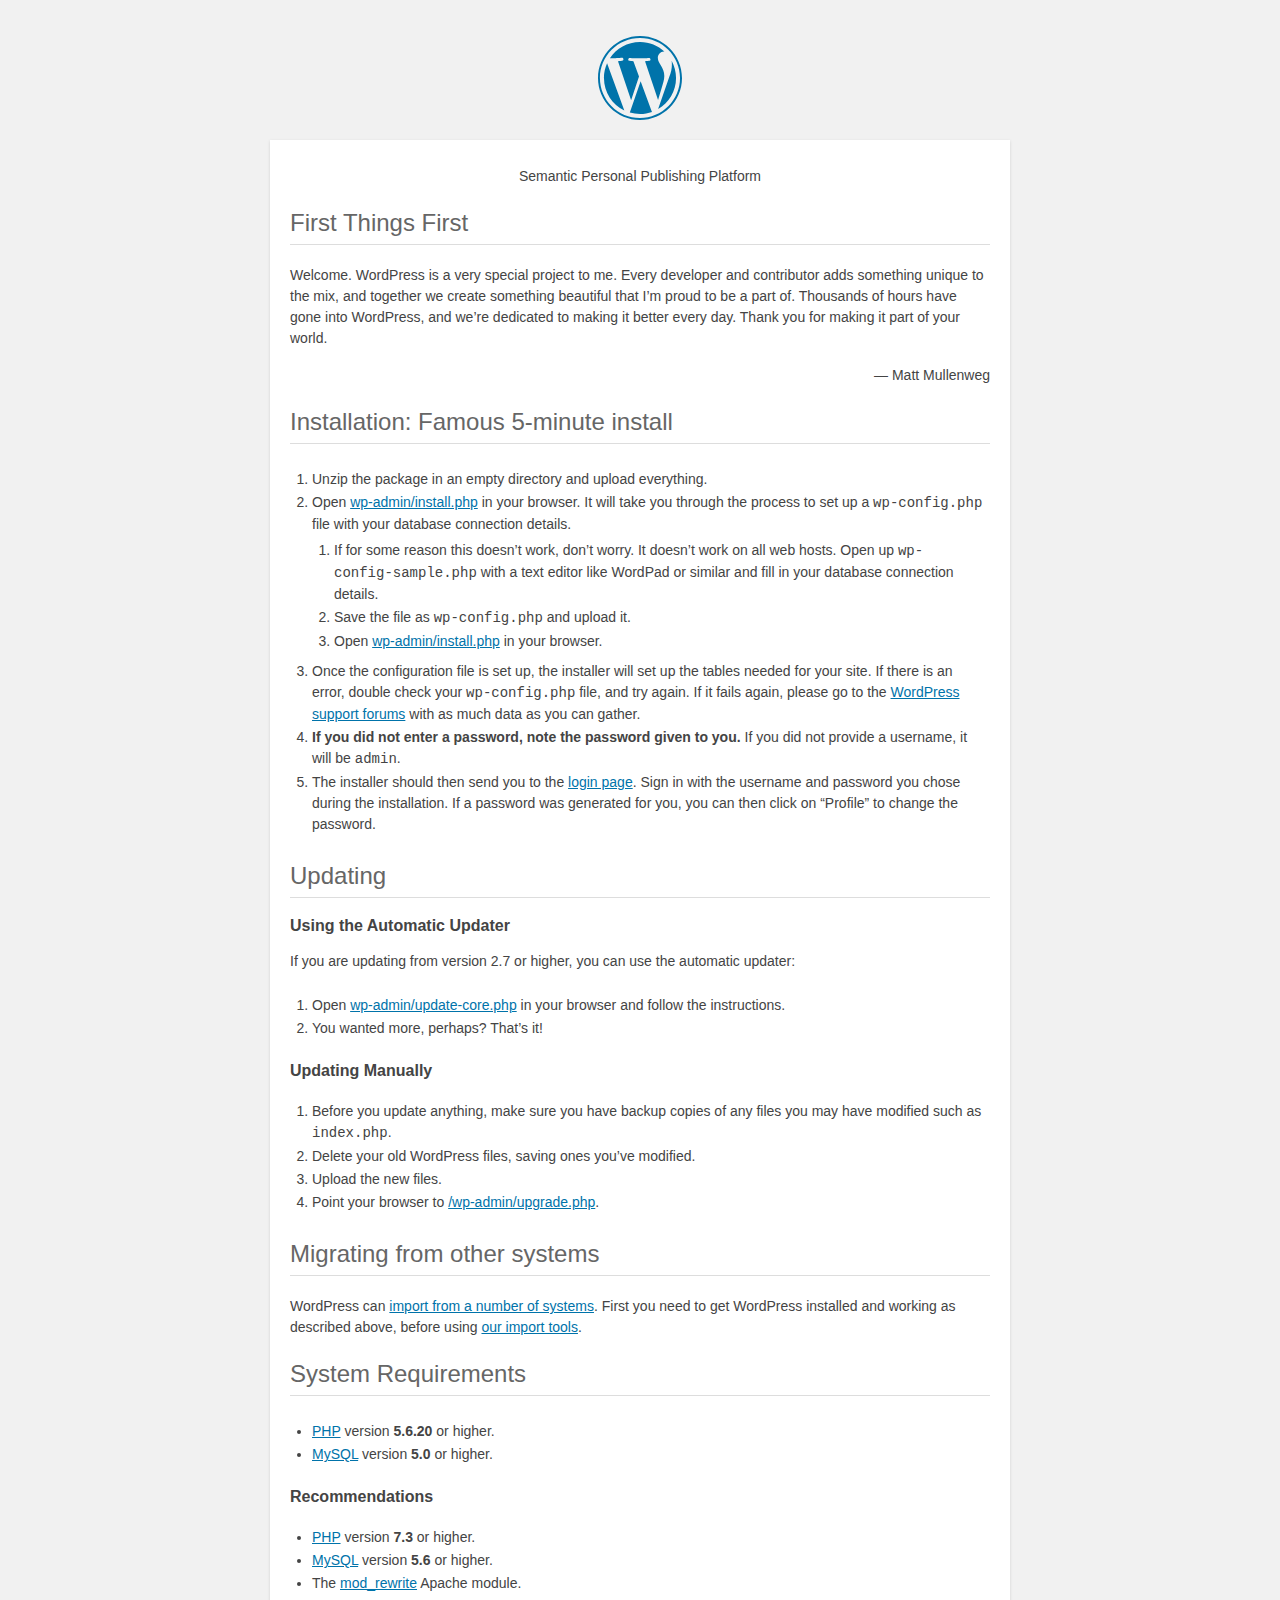
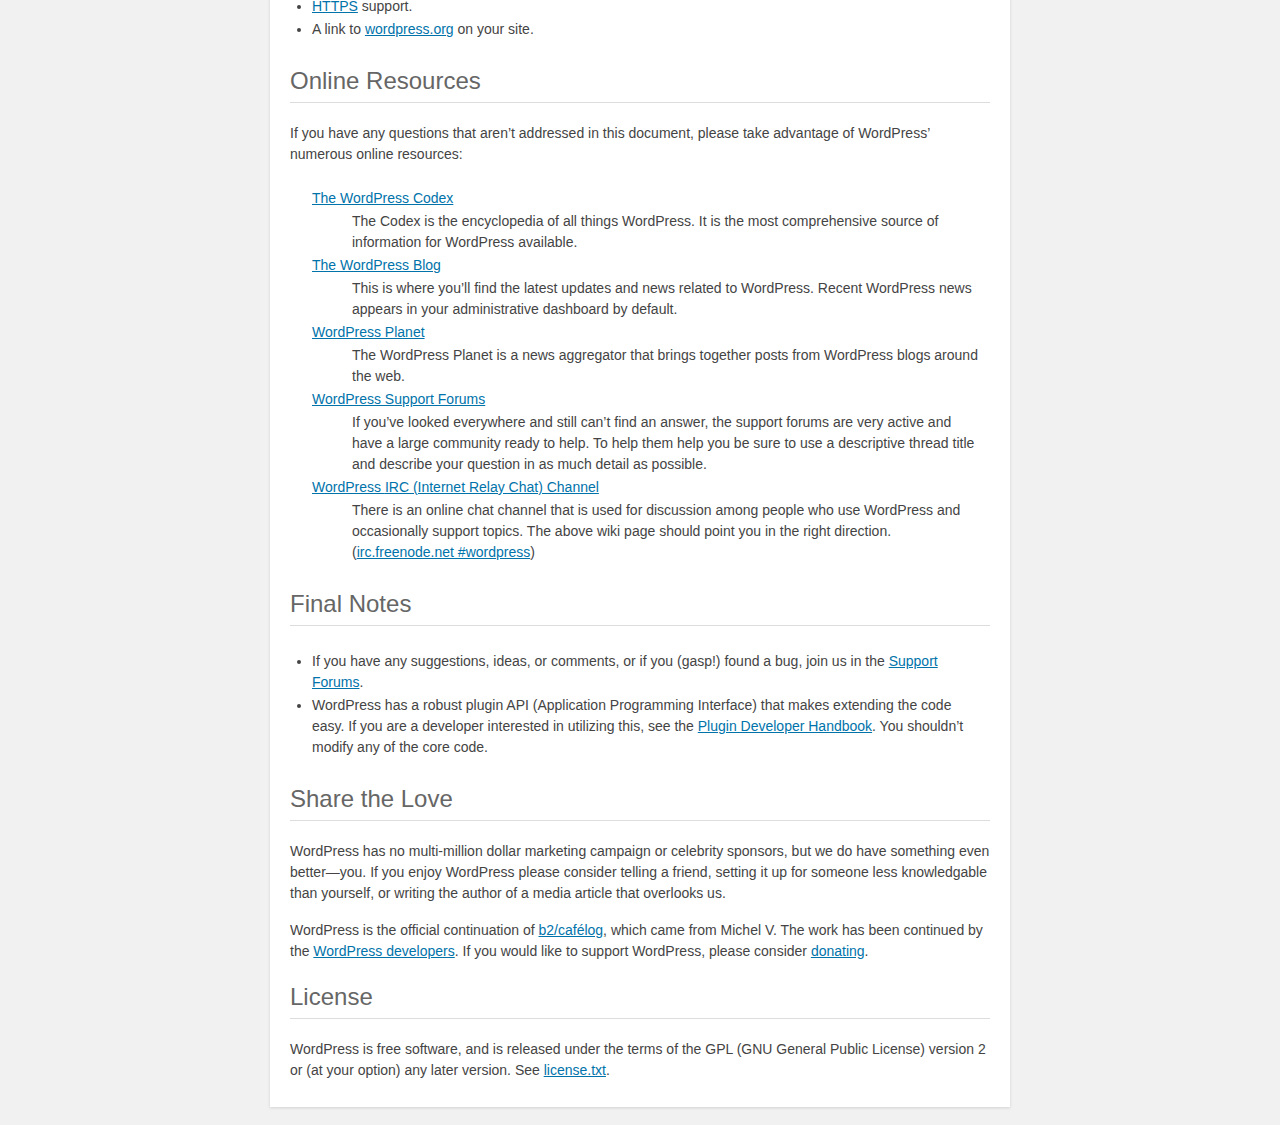
<file: readme.html>
<!DOCTYPE html>
<html lang="en">
<head>
	<meta name="viewport" content="width=device-width" />
	<meta http-equiv="Content-Type" content="text/html; charset=utf-8" />
	<title>WordPress &#8250; ReadMe</title>
	<link rel="stylesheet" href="wp-admin/css/install.css?ver=20100228" type="text/css" />
</head>
<body>
<h1 id="logo">
	<a href="https://wordpress.org/"><img alt="WordPress" src="wp-admin/images/wordpress-logo.png" /></a>
</h1>
<p style="text-align: center">Semantic Personal Publishing Platform</p>

<h2>First Things First</h2>
<p>Welcome. WordPress is a very special project to me. Every developer and contributor adds something unique to the mix, and together we create something beautiful that I&#8217;m proud to be a part of. Thousands of hours have gone into WordPress, and we&#8217;re dedicated to making it better every day. Thank you for making it part of your world.</p>
<p style="text-align: right">&#8212; Matt Mullenweg</p>

<h2>Installation: Famous 5-minute install</h2>
<ol>
	<li>Unzip the package in an empty directory and upload everything.</li>
	<li>Open <span class="file"><a href="wp-admin/install.php">wp-admin/install.php</a></span> in your browser. It will take you through the process to set up a <code>wp-config.php</code> file with your database connection details.
		<ol>
			<li>If for some reason this doesn&#8217;t work, don&#8217;t worry. It doesn&#8217;t work on all web hosts. Open up <code>wp-config-sample.php</code> with a text editor like WordPad or similar and fill in your database connection details.</li>
			<li>Save the file as <code>wp-config.php</code> and upload it.</li>
			<li>Open <span class="file"><a href="wp-admin/install.php">wp-admin/install.php</a></span> in your browser.</li>
		</ol>
	</li>
	<li>Once the configuration file is set up, the installer will set up the tables needed for your site. If there is an error, double check your <code>wp-config.php</code> file, and try again. If it fails again, please go to the <a href="https://wordpress.org/support/forums/">WordPress support forums</a> with as much data as you can gather.</li>
	<li><strong>If you did not enter a password, note the password given to you.</strong> If you did not provide a username, it will be <code>admin</code>.</li>
	<li>The installer should then send you to the <a href="wp-login.php">login page</a>. Sign in with the username and password you chose during the installation. If a password was generated for you, you can then click on &#8220;Profile&#8221; to change the password.</li>
</ol>

<h2>Updating</h2>
<h3>Using the Automatic Updater</h3>
<p>If you are updating from version 2.7 or higher, you can use the automatic updater:</p>
<ol>
	<li>Open <span class="file"><a href="wp-admin/update-core.php">wp-admin/update-core.php</a></span> in your browser and follow the instructions.</li>
	<li>You wanted more, perhaps? That&#8217;s it!</li>
</ol>

<h3>Updating Manually</h3>
<ol>
	<li>Before you update anything, make sure you have backup copies of any files you may have modified such as <code>index.php</code>.</li>
	<li>Delete your old WordPress files, saving ones you&#8217;ve modified.</li>
	<li>Upload the new files.</li>
	<li>Point your browser to <span class="file"><a href="wp-admin/upgrade.php">/wp-admin/upgrade.php</a>.</span></li>
</ol>

<h2>Migrating from other systems</h2>
<p>WordPress can <a href="https://wordpress.org/support/article/importing-content/">import from a number of systems</a>. First you need to get WordPress installed and working as described above, before using <a href="wp-admin/import.php">our import tools</a>.</p>

<h2>System Requirements</h2>
<ul>
	<li><a href="https://secure.php.net/">PHP</a> version <strong>5.6.20</strong> or higher.</li>
	<li><a href="https://www.mysql.com/">MySQL</a> version <strong>5.0</strong> or higher.</li>
</ul>

<h3>Recommendations</h3>
<ul>
	<li><a href="https://secure.php.net/">PHP</a> version <strong>7.3</strong> or higher.</li>
	<li><a href="https://www.mysql.com/">MySQL</a> version <strong>5.6</strong> or higher.</li>
	<li>The <a href="https://httpd.apache.org/docs/2.2/mod/mod_rewrite.html">mod_rewrite</a> Apache module.</li>
	<li><a href="https://wordpress.org/news/2016/12/moving-toward-ssl/">HTTPS</a> support.</li>
	<li>A link to <a href="https://wordpress.org/">wordpress.org</a> on your site.</li>
</ul>

<h2>Online Resources</h2>
<p>If you have any questions that aren&#8217;t addressed in this document, please take advantage of WordPress&#8217; numerous online resources:</p>
<dl>
	<dt><a href="https://codex.wordpress.org/">The WordPress Codex</a></dt>
		<dd>The Codex is the encyclopedia of all things WordPress. It is the most comprehensive source of information for WordPress available.</dd>
	<dt><a href="https://wordpress.org/news/">The WordPress Blog</a></dt>
		<dd>This is where you&#8217;ll find the latest updates and news related to WordPress. Recent WordPress news appears in your administrative dashboard by default.</dd>
	<dt><a href="https://planet.wordpress.org/">WordPress Planet</a></dt>
		<dd>The WordPress Planet is a news aggregator that brings together posts from WordPress blogs around the web.</dd>
	<dt><a href="https://wordpress.org/support/forums/">WordPress Support Forums</a></dt>
		<dd>If you&#8217;ve looked everywhere and still can&#8217;t find an answer, the support forums are very active and have a large community ready to help. To help them help you be sure to use a descriptive thread title and describe your question in as much detail as possible.</dd>
	<dt><a href="https://codex.wordpress.org/IRC">WordPress <abbr>IRC</abbr> (Internet Relay Chat) Channel</a></dt>
		<dd>There is an online chat channel that is used for discussion among people who use WordPress and occasionally support topics. The above wiki page should point you in the right direction. (<a href="irc://irc.freenode.net/wordpress">irc.freenode.net #wordpress</a>)</dd>
</dl>

<h2>Final Notes</h2>
<ul>
	<li>If you have any suggestions, ideas, or comments, or if you (gasp!) found a bug, join us in the <a href="https://wordpress.org/support/forums/">Support Forums</a>.</li>
	<li>WordPress has a robust plugin <abbr>API</abbr> (Application Programming Interface) that makes extending the code easy. If you are a developer interested in utilizing this, see the <a href="https://developer.wordpress.org/plugins/">Plugin Developer Handbook</a>. You shouldn&#8217;t modify any of the core code.</li>
</ul>

<h2>Share the Love</h2>
<p>WordPress has no multi-million dollar marketing campaign or celebrity sponsors, but we do have something even better&#8212;you. If you enjoy WordPress please consider telling a friend, setting it up for someone less knowledgable than yourself, or writing the author of a media article that overlooks us.</p>

<p>WordPress is the official continuation of <a href="http://cafelog.com/">b2/caf&#233;log</a>, which came from Michel V. The work has been continued by the <a href="https://wordpress.org/about/">WordPress developers</a>. If you would like to support WordPress, please consider <a href="https://wordpress.org/donate/">donating</a>.</p>

<h2>License</h2>
<p>WordPress is free software, and is released under the terms of the <abbr>GPL</abbr> (GNU General Public License) version 2 or (at your option) any later version. See <a href="license.txt">license.txt</a>.</p>

</body>
</html>
</file>
<file: wp-admin/css/install.css>
html {
	background: #f1f1f1;
	margin: 0 20px;
}

body {
	background: #fff;
	color: #444;
	font-family: -apple-system, BlinkMacSystemFont, "Segoe UI", Roboto, Oxygen-Sans, Ubuntu, Cantarell, "Helvetica Neue", sans-serif;
	margin: 140px auto 25px;
	padding: 20px 20px 10px 20px;
	max-width: 700px;
	-webkit-font-smoothing: subpixel-antialiased;
	box-shadow: 0 1px 3px rgba(0, 0, 0, 0.13);
}

a {
	color: #0073aa;
}

a:hover,
a:active {
	color: #00a0d2;
}

a:focus {
	color: #124964;
	box-shadow:
		0 0 0 1px #5b9dd9,
		0 0 2px 1px rgba(30, 140, 190, 0.8);
}

.ie8 a:focus {
	outline: #5b9dd9 solid 1px;
}

h1, h2 {
	border-bottom: 1px solid #ddd;
	clear: both;
	color: #666;
	font-size: 24px;
	padding: 0;
	padding-bottom: 7px;
	font-weight: 400;
}

h3 {
	font-size: 16px;
}

p, li, dd, dt {
	padding-bottom: 2px;
	font-size: 14px;
	line-height: 1.5;
}

code, .code {
	font-family: Consolas, Monaco, monospace;
}

ul, ol, dl {
	padding: 5px 5px 5px 22px;
}

a img {
	border: 0
}
abbr {
	border: 0;
	font-variant: normal;
}

fieldset {
	border: 0;
	padding: 0;
	margin: 0;
}

label {
	cursor: pointer;
}

#logo {
	margin: 6px 0 14px 0;
	padding: 0 0 7px 0;
	border-bottom: none;
	text-align: center
}
#logo a {
	background-image: url(../images/w-logo-blue.png?ver=20131202);
	background-image: none, url(../images/wordpress-logo.svg?ver=20131107);
	background-size: 84px;
	background-position: center top;
	background-repeat: no-repeat;
	color: #444; /* same as login.css */
	height: 84px;
	font-size: 20px;
	font-weight: 400;
	line-height: 1.3;
	margin: -130px auto 25px;
	padding: 0;
	text-decoration: none;
	width: 84px;
	text-indent: -9999px;
	outline: none;
	overflow: hidden;
	display: block;
}

.step {
	margin: 20px 0 15px;
}
.step, th {
	text-align: left;
	padding: 0;
}
.language-chooser.wp-core-ui .step .button.button-large {
	font-size: 14px;
}
textarea {
	border: 1px solid #ddd;
	font-family: -apple-system, BlinkMacSystemFont, "Segoe UI", Roboto, Oxygen-Sans, Ubuntu, Cantarell, "Helvetica Neue", sans-serif;
	width: 100%;
	box-sizing: border-box;
}

.form-table {
	border-collapse: collapse;
	margin-top: 1em;
	width: 100%;
}

.form-table td {
	margin-bottom: 9px;
	padding: 10px 20px 10px 0;
	font-size: 14px;
	vertical-align: top
}

.form-table th {
	font-size: 14px;
	text-align: left;
	padding: 10px 20px 10px 0;
	width: 140px;
	vertical-align: top;
}

.form-table code {
	line-height: 1.28571428;
	font-size: 14px;
}

.form-table p {
	margin: 4px 0 0 0;
	font-size: 11px;
}

.form-table input {
	line-height: 1.33333333;
	font-size: 15px;
	padding: 3px 5px;
	border: 1px solid #ddd;
	box-shadow: inset 0 1px 2px rgba(0, 0, 0, 0.07);
}

input,
submit {
	font-family: -apple-system, BlinkMacSystemFont, "Segoe UI", Roboto, Oxygen-Sans, Ubuntu, Cantarell, "Helvetica Neue", sans-serif;
}

.form-table input[type=text],
.form-table input[type=email],
.form-table input[type=url],
.form-table input[type=password],
#pass-strength-result {
	width: 218px;
}

.form-table th p {
	font-weight: 400;
}

.form-table.install-success th,
.form-table.install-success td {
	vertical-align: middle;
	padding: 16px 20px 16px 0;
}

.form-table.install-success td p {
	margin: 0;
	font-size: 14px;
}

.form-table.install-success td code {
	margin: 0;
	font-size: 18px;
}

#error-page {
	margin-top: 50px;
}

#error-page p {
	font-size: 14px;
	line-height: 1.28571428;
	margin: 25px 0 20px;
}

#error-page code, .code {
	font-family: Consolas, Monaco, monospace;
}

.message {
	border-left: 4px solid #dc3232;
	padding: .7em .6em;
	background-color: #fbeaea;
}

/* rtl:ignore */
#dbname,
#uname,
#pwd,
#dbhost,
#prefix,
#user_login,
#admin_email,
#pass1,
#pass2 {
	direction: ltr;
}


/* localization */
body.rtl,
.rtl textarea,
.rtl input,
.rtl submit {
	font-family: Tahoma, sans-serif;
}

:lang(he-il) body.rtl,
:lang(he-il) .rtl textarea,
:lang(he-il) .rtl input,
:lang(he-il) .rtl submit {
	font-family: Arial, sans-serif;
}

@media only screen and (max-width: 799px) {
	body {
		margin-top: 115px;
	}
	#logo a {
		margin: -125px auto 30px;
	}
}

@media screen and (max-width: 782px) {

	.form-table {
		margin-top: 0;
	}

	.form-table th,
	.form-table td {
		display: block;
		width: auto;
		vertical-align: middle;
	}

	.form-table th {
		padding: 20px 0 0;
	}

	.form-table td {
		padding: 5px 0;
		border: 0;
		margin: 0;
	}

	textarea,
	input {
		font-size: 16px;
	}

	.form-table td input[type="text"],
	.form-table td input[type="email"],
	.form-table td input[type="url"],
	.form-table td input[type="password"],
	.form-table td select,
	.form-table td textarea,
	.form-table span.description {
		width: 100%;
		font-size: 16px;
		line-height: 1.5;
		padding: 7px 10px;
		display: block;
		max-width: none;
		box-sizing: border-box;
	}

	.wp-pwd #pass1 {
		padding-right: 50px;
	}

	.wp-pwd .button.wp-hide-pw {
		right: 0;
	}

	#pass-strength-result {
		width: 100%;
	}
}

body.language-chooser {
	max-width: 300px;
}

.language-chooser select {
	padding: 8px;
	width: 100%;
	display: block;
	border: 1px solid #ddd;
	background: #fff;
	color: #32373c;
	font-size: 16px;
	font-family: Arial, sans-serif;
	font-weight: 400;
}

.language-chooser select:focus {
	color: #32373c;
}

.language-chooser select option:hover,
.language-chooser select option:focus {
	color: #016087;
}

.language-chooser p {
	text-align: right;
}

.screen-reader-input,
.screen-reader-text {
	border: 0;
	clip: rect(1px, 1px, 1px, 1px);
	-webkit-clip-path: inset(50%);
	clip-path: inset(50%);
	height: 1px;
	margin: -1px;
	overflow: hidden;
	padding: 0;
	position: absolute;
	width: 1px;
	word-wrap: normal !important;
}

.spinner {
	background: url(../images/spinner.gif) no-repeat;
	background-size: 20px 20px;
	visibility: hidden;
	opacity: 0.7;
	filter: alpha(opacity=70);
	width: 20px;
	height: 20px;
	margin: 2px 5px 0;
}

.step .spinner {
	display: inline-block;
	vertical-align: middle;
	margin-right: 15px;
}

.button.hide-if-no-js,
.hide-if-no-js {
	display: none;
}

/**
 * HiDPI Displays
 */
@media print,
  (-webkit-min-device-pixel-ratio: 1.25),
  (min-resolution: 120dpi) {

	.spinner {
		background-image: url(../images/spinner-2x.gif);
	}

}
</file>
